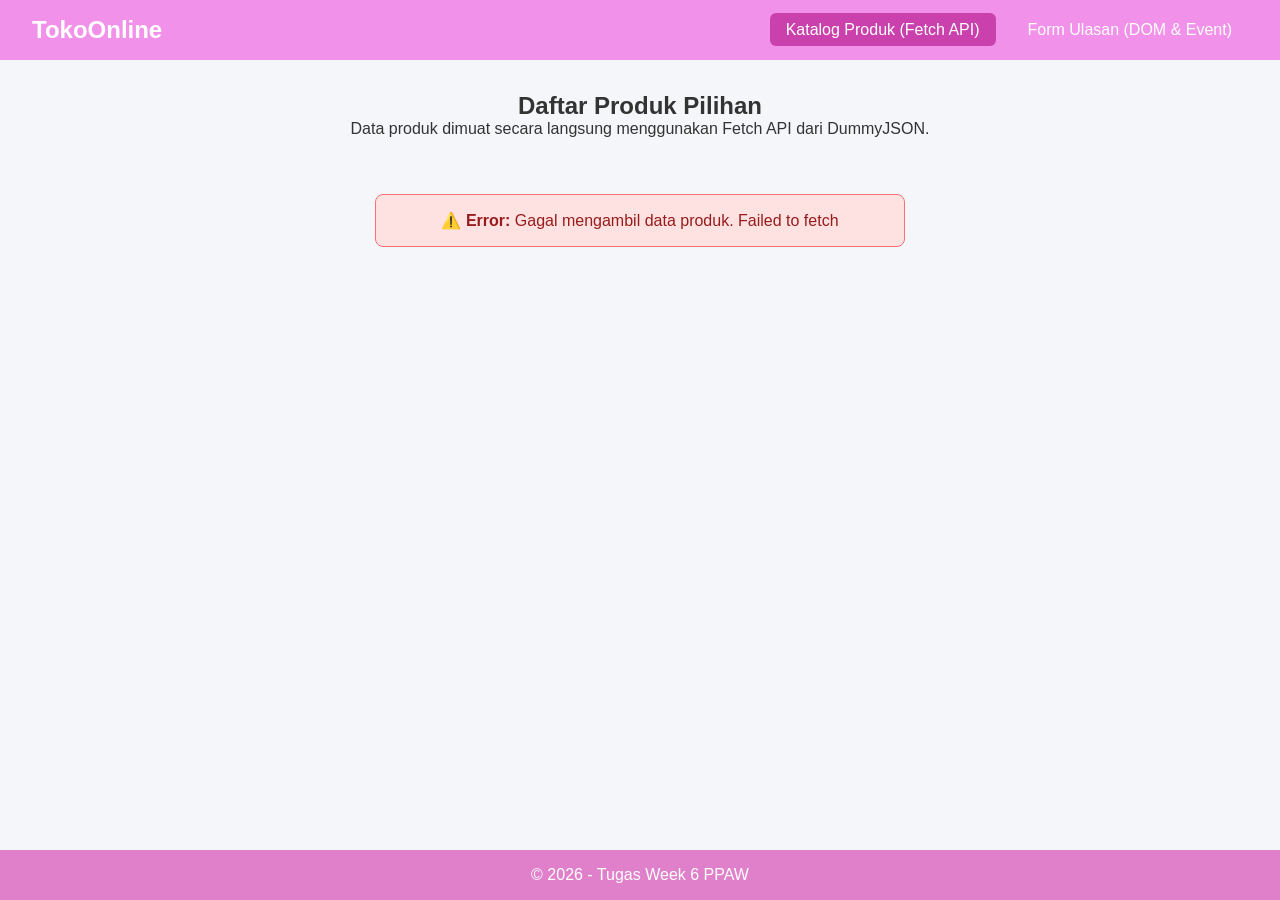
<file: index.html>
<!DOCTYPE html>
<html lang="id">
<head>
    <meta charset="UTF-8">
    <meta name="viewport" content="width=device-width, initial-scale=1.0">
    <title>Katalog Produk - Fetch API</title>
    <link rel="stylesheet" href="style.css">
</head>
<body>
    <header>
        <nav class="navbar">
            <h1 class="logo">TokoOnline</h1>
            <ul class="nav-links">
                <li><a href="index.html" class="active">Katalog Produk (Fetch API)</a></li>
                <li><a href="form.html">Form Ulasan (DOM & Event)</a></li>
            </ul>
        </nav>
    </header>

    <main class="container">
        <section class="hero">
            <h2>Daftar Produk Pilihan</h2>
            <p>Data produk dimuat secara langsung menggunakan Fetch API dari DummyJSON.</p>
        </section>

        <!-- Container Indikator Loading / Error -->
        <div id="status-container" class="status-container"></div>

        <!-- Container Grid Produk -->
        <div id="product-grid" class="product-grid"></div>
    </main>

    <footer>
        <p>&copy; 2026 - Tugas Week 6 PPAW</p>
    </footer>

    <script src="products.js"></script>
</body>
</html>
</file>
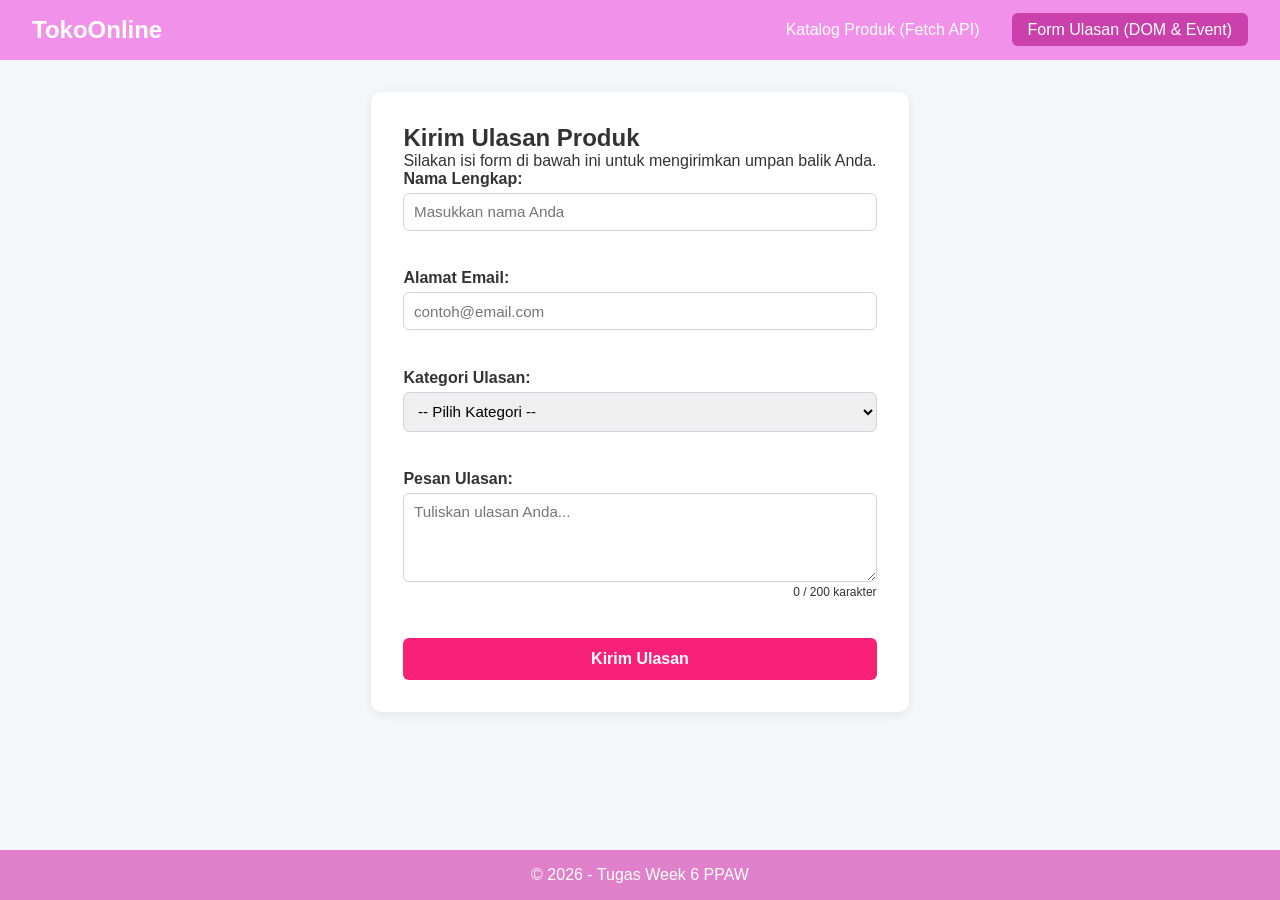
<file: form.html>
<!DOCTYPE html>
<html lang="id">
<head>
    <meta charset="UTF-8">
    <meta name="viewport" content="width=device-width, initial-scale=1.0">
    <title>Form Ulasan - DOM & Event Handling</title>
    <link rel="stylesheet" href="style.css">
</head>
<body>
    <header>
        <nav class="navbar">
            <h1 class="logo">TokoOnline</h1>
            <ul class="nav-links">
                <li><a href="index.html">Katalog Produk (Fetch API)</a></li>
                <li><a href="form.html" class="active">Form Ulasan (DOM & Event)</a></li>
            </ul>
        </nav>
    </header>

    <main class="container">
        <section class="form-card">
            <h2>Kirim Ulasan Produk</h2>
            <p>Silakan isi form di bawah ini untuk mengirimkan umpan balik Anda.</p>

            <form id="feedback-form" novalidate>
                <div class="form-group">
                    <label for="nama">Nama Lengkap:</label>
                    <input type="text" id="nama" placeholder="Masukkan nama Anda">
                    <small class="error-msg" id="error-nama"></small>
                </div>

                <div class="form-group">
                    <label for="email">Alamat Email:</label>
                    <input type="email" id="email" placeholder="contoh@email.com">
                    <small class="error-msg" id="error-email"></small>
                </div>

                <div class="form-group">
                    <label for="kategori">Kategori Ulasan:</label>
                    <select id="kategori">
                        <option value="">-- Pilih Kategori --</option>
                        <option value="Kualitas Produk">Kualitas Produk</option>
                        <option value="Pelayanan">Pelayanan</option>
                        <option value="Pengiriman">Pengiriman</option>
                    </select>
                    <small class="error-msg" id="error-kategori"></small>
                </div>

                <div class="form-group">
                    <label for="pesan">Pesan Ulasan:</label>
                    <textarea id="pesan" rows="4" placeholder="Tuliskan ulasan Anda..."></textarea>
                    <small class="char-count" id="char-count">0 / 200 karakter</small>
                    <small class="error-msg" id="error-pesan"></small>
                </div>

                <button type="submit" id="btn-submit">Kirim Ulasan</button>
            </form>

            <!-- Container Hasil Feedback (Akan diisi via DOM) -->
            <div id="feedback-result" class="feedback-result hidden"></div>
        </section>
    </main>

    <footer>
        <p>&copy; 2026 - Tugas Week 6 PPAW</p>
    </footer>

    <script src="form.js"></script>
</body>
</html>
</file>
<file: style.css>
* {
    margin: 0;
    padding: 0;
    box-sizing: border-box;
    font-family: 'Segoe UI', Arial, sans-serif;
}

body {
    background-color: #f4f6f9;
    color: #333;
    display: flex;
    flex-direction: column;
    min-height: 100vh;
}

.navbar {
    background-color: #f291ea;
    color: white;
    display: flex;
    justify-content: space-between;
    align-items: center;
    padding: 1rem 2rem;
}

.nav-links {
    display: flex;
    list-style: none;
    gap: 1rem;
}

.nav-links a {
    color: white;
    text-decoration: none;
    padding: 0.5rem 1rem;
    border-radius: 6px;
    font-weight: 500;
}

.nav-links a.active, .nav-links a:hover {
    background-color: #ca40ac;
}

.container {
    max-width: 1000px;
    margin: 2rem auto;
    padding: 0 1rem;
    flex: 1;
}

.hero {
    text-align: center;
    margin-bottom: 2rem;
}

/* Loading & Error Styles */
.status-container {
    text-align: center;
    padding: 1.5rem;
}

.loading {
    color: #4f46e5;
    font-weight: bold;
}

.error-box {
    background-color: #fee2e2;
    color: #991b1b;
    padding: 1rem;
    border-radius: 8px;
    border: 1px solid #f87171;
}

/* Product Grid */
.product-grid {
    display: grid;
    grid-template-columns: repeat(auto-fill, minmax(220px, 1fr));
    gap: 1.5rem;
}

.product-card {
    background: white;
    border-radius: 10px;
    overflow: hidden;
    box-shadow: 0 2px 8px rgba(0,0,0,0.08);
    display: flex;
    flex-direction: column;
}

.product-img {
    width: 100%;
    height: 160px;
    object-fit: cover;
    background-color: #e5e7eb;
}

.product-body {
    padding: 1rem;
    display: flex;
    flex-direction: column;
    flex: 1;
}

.product-title {
    font-size: 1rem;
    margin-bottom: 0.5rem;
}

.product-category {
    font-size: 0.75rem;
    color: #6b7280;
    text-transform: uppercase;
}

.product-price {
    font-size: 1.2rem;
    font-weight: bold;
    color: #059669;
    margin-top: auto;
}

/* Form Styles */
.form-card {
    background: white;
    padding: 2rem;
    border-radius: 10px;
    box-shadow: 0 2px 10px rgba(0,0,0,0.08);
    max-width: 550px;
    margin: 0 auto;
}

.form-group {
    margin-bottom: 1.2rem;
    display: flex;
    flex-direction: column;
}

.form-group label {
    font-weight: 600;
    margin-bottom: 0.3rem;
}

.form-group input, .form-group select, .form-group textarea {
    padding: 0.6rem;
    border: 1px solid #d1d5db;
    border-radius: 6px;
    font-size: 0.95rem;
}

button[type="submit"] {
    width: 100%;
    background-color: #f92177;
    color: white;
    padding: 0.75rem;
    border: none;
    border-radius: 6px;
    font-size: 1rem;
    font-weight: bold;
    cursor: pointer;
}

button[type="submit"]:hover {
    background-color: #cb7ed5;
}

.error-msg {
    color: #fe0692;
    font-size: 0.8rem;
    margin-top: 0.2rem;
    min-height: 1rem;
}

.char-count {
    font-size: 0.75rem;
    text-align: right;
    margin-top: 0.2rem;
}

.feedback-result {
    margin-top: 1.5rem;
    padding: 1rem;
    background-color: #ecfdf5;
    border: 1px solid #10b981;
    border-radius: 8px;
    color: #e45716;
}

.feedback-result.hidden {
    display: none;
}

footer {
    text-align: center;
    padding: 1rem;
    background-color: #e080cb;
    color: white;
    margin-top: auto;
}
</file>
